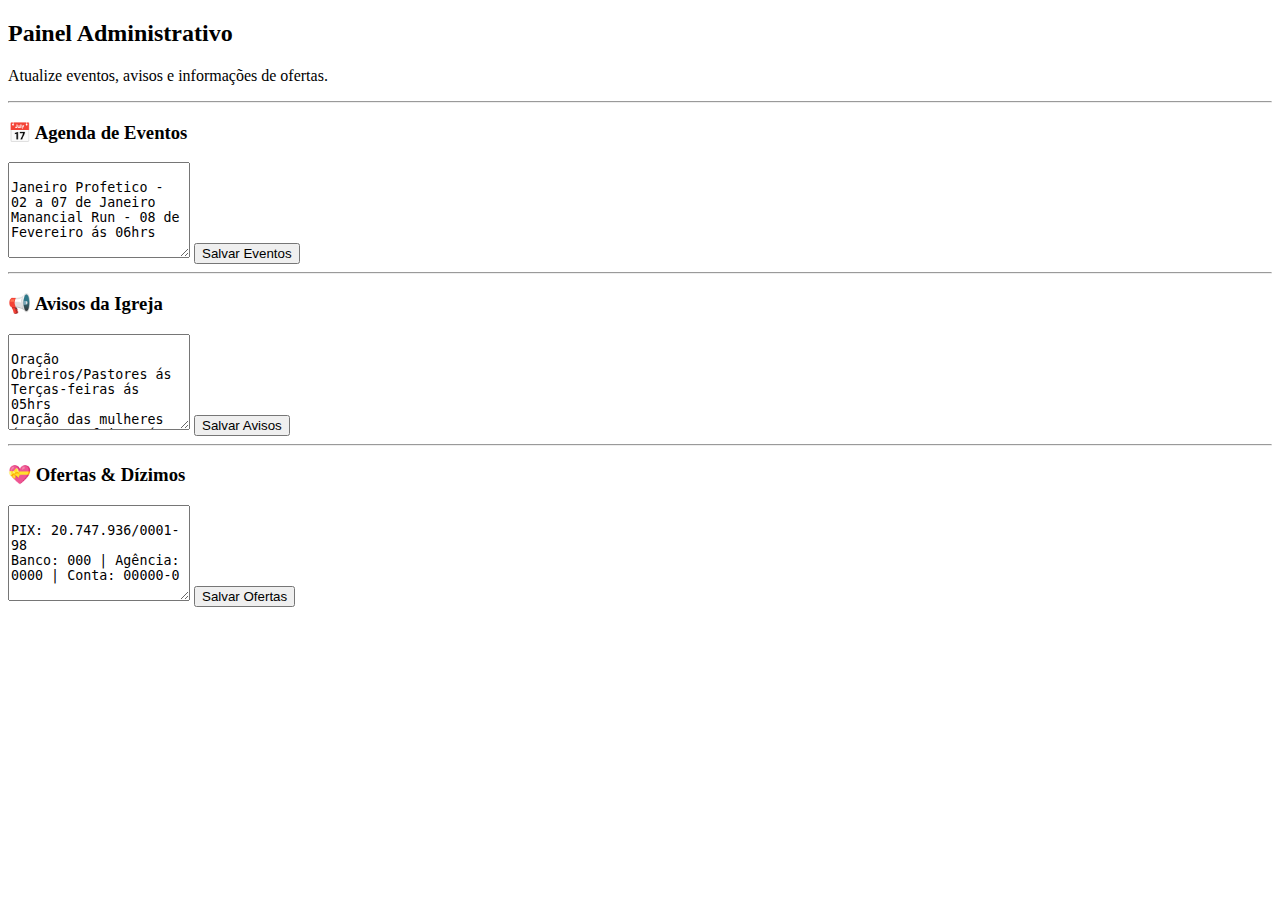
<file: admin.html>
<!DOCTYPE html>
<html lang="pt-BR">
<head>
    <meta charset="UTF-8">
    <title>Painel Administrativo - Igreja</title>
    <meta name="viewport" content="width=device-width, initial-scale=1.0">
    <link rel="stylesheet" href="style.css">
</head>
<body class="container">

<h2>Painel Administrativo</h2>
<p>Atualize eventos, avisos e informações de ofertas.</p>

<hr>

<h3>📅 Agenda de Eventos</h3>
<textarea id="eventos" rows="6"></textarea>
<button onclick="salvarEventos()">Salvar Eventos</button>

<hr>

<h3>📢 Avisos da Igreja</h3>
<textarea id="avisos" rows="6"></textarea>
<button onclick="salvarAvisos()">Salvar Avisos</button>

<hr>

<h3>💝 Ofertas & Dízimos</h3>
<textarea id="ofertas" rows="6"></textarea>
<button onclick="salvarOfertas()">Salvar Ofertas</button>

<script src="dados.js"></script>
<script src="admin.js"></script>

</body>
</html>
</file>
<file: style.css>
/* LOGO */
.logo {
    width: 120px;
    margin-bottom: 20px;
}

/* GALERIA */
.galeria {
    display: grid;
    grid-template-columns: repeat(auto-fit, minmax(250px, 1fr));
    gap: 15px;
    margin-top: 20px;
}

.galeria img {
    width: 100%;
    border-radius: 10px;
}

/* WHATSAPP */
.whatsapp {
    position: fixed;
    bottom: 20px;
    right: 20px;
    background: #25d366;
    color: white;
    font-size: 28px;
    padding: 15px;
    border-radius: 50%;
    text-decoration: none;
    box-shadow: 0 0 10px rgba(0,0,0,0.3);
}

/* YOUTUBE */
.video {
    position: relative;
    padding-bottom: 56.25%;
    height: 0;
    margin-top: 20px;
}

.video iframe {
    position: absolute;
    top: 0;
    left: 0;
    width: 100%;
    height: 100%;
    border-radius: 10px;
}

/* MAPA */
.mapa iframe {
    width: 100%;
    border-radius: 10px;
    margin-top: 20px;
}

/* AVISOS */
.avisos p {
    margin: 10px 0;
    font-size: 1.1rem;
}

/* DOAÇÕES */
.doacoes {
    display: flex;
    gap: 20px;
    flex-wrap: wrap;
    justify-content: center;
}
</file>
